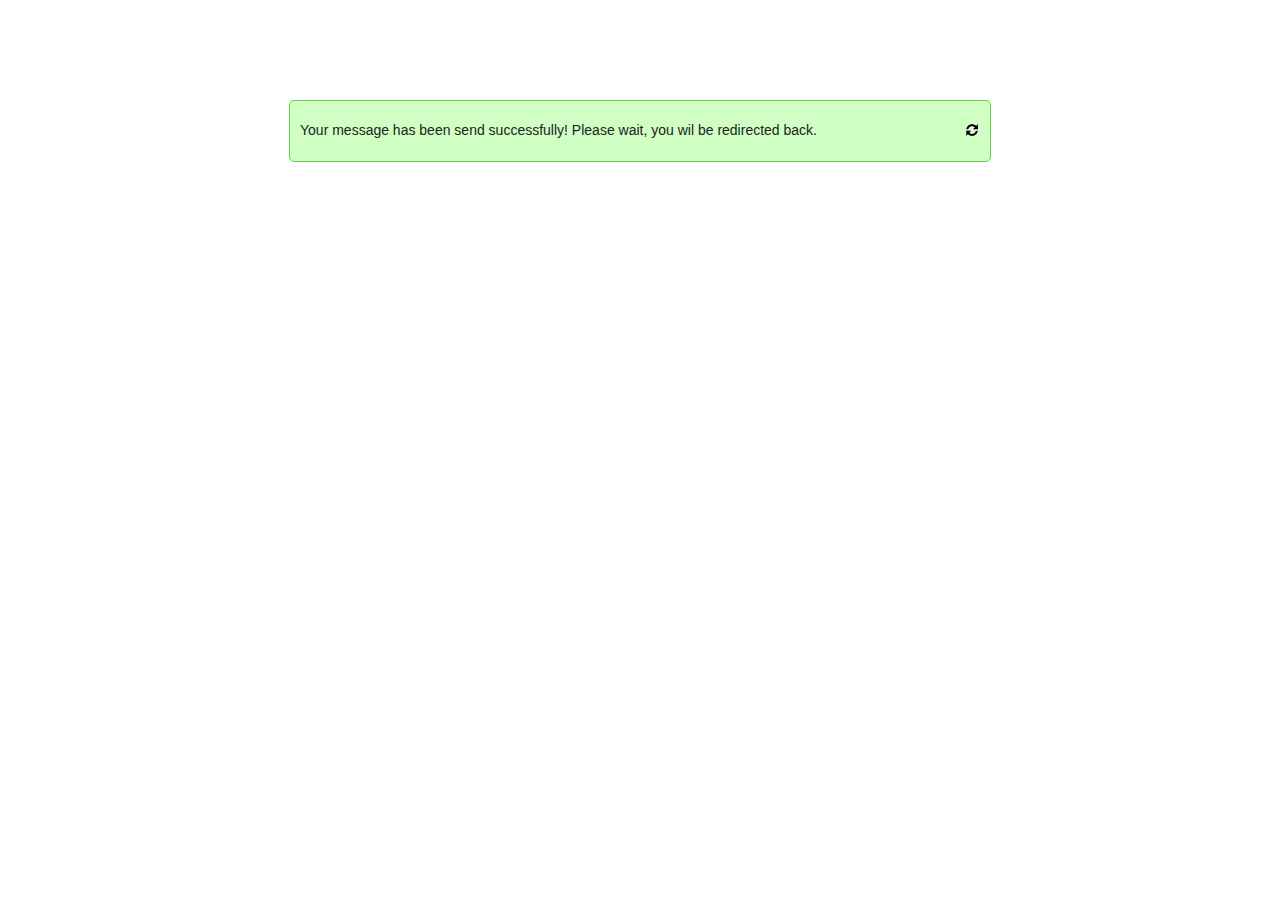
<file: messagesend.html>
<!DOCTYPE html PUBLIC "-//W3C//DTD XHTML 1.0 Strict//EN" "http://www.w3.org/TR/xhtml1/DTD/xhtml1-strict.dtd">
<html xmlns="http://www.w3.org/1999/xhtml">
<head>
<meta http-equiv="Content-Type" content="text/html; charset=utf-8" />
<title>Your message has been send successfully</title>
<link rel="stylesheet" type="text/css" href="css/msg.css" />

<!-- // redirecting to the contact.html page // -->
<meta http-equiv="refresh" content="5;url=index.html" />

</head>

<body>

        <div id="msg-send">
            <p>Your message has been send successfully! Please wait, you wil be redirected back.</p>
            <img src="images/msg-loader.gif" class="loader" alt=""/>
         </div>
     
</body>
</html>
</file>
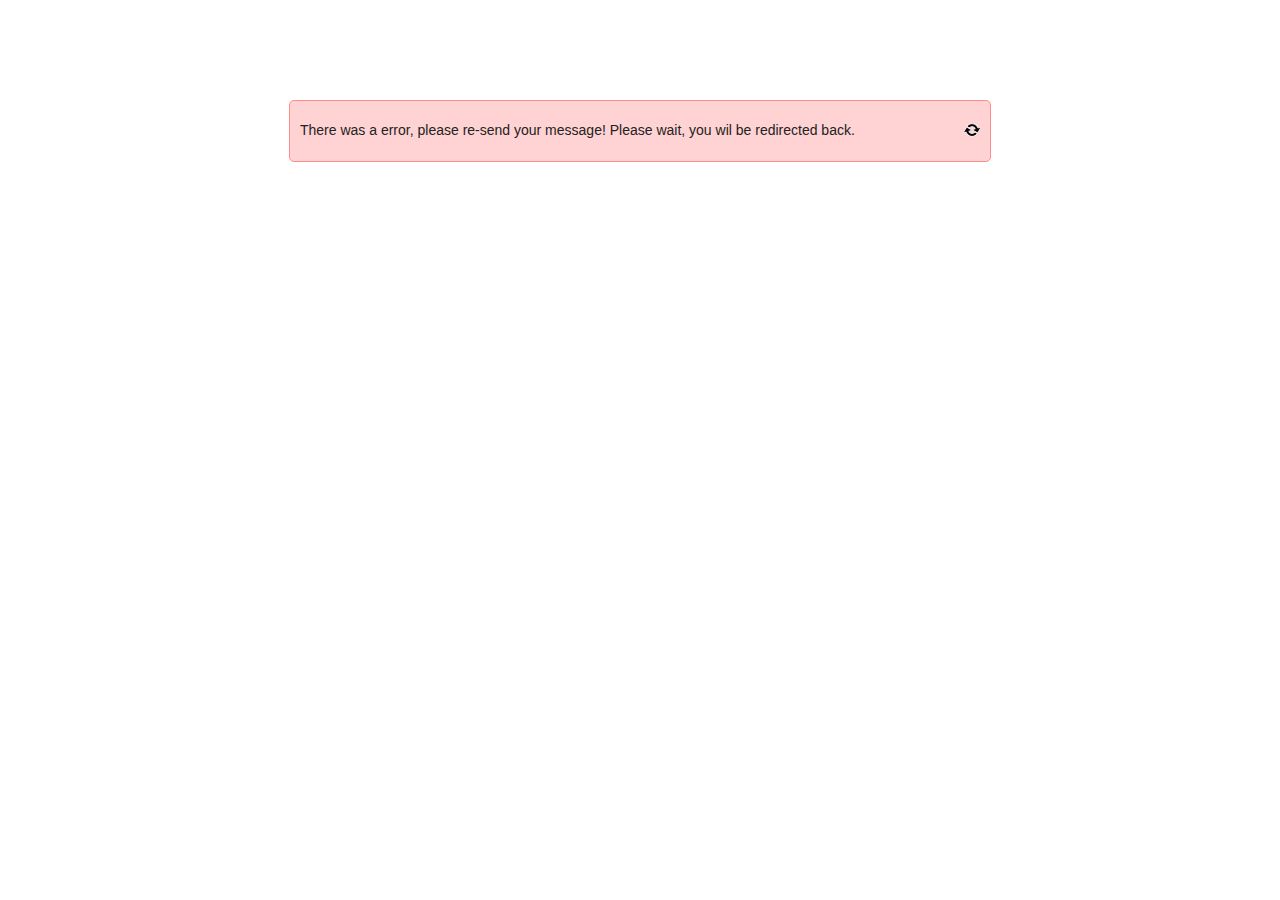
<file: senderror.html>
<!DOCTYPE html PUBLIC "-//W3C//DTD XHTML 1.0 Strict//EN" "http://www.w3.org/TR/xhtml1/DTD/xhtml1-strict.dtd">
<html xmlns="http://www.w3.org/1999/xhtml">
<head>
<meta http-equiv="Content-Type" content="text/html; charset=utf-8" />
<title>There was a error, please re-send your message!</title>
<link rel="stylesheet" type="text/css" href="css/msg.css" />

<!-- // redirecting to the contact.html page // -->
<meta http-equiv="refresh" content="5;url=index.html" />

</head>

<body>

        <div id="msg-error">
            <p>There was a error, please re-send your message! Please wait, you wil be redirected back.</p>
            <img src="images/msg-loader.gif" class="loader" alt=""/>
         </div>
     
</body>
</html>
</file>
<file: css/msg.css>
/* reset */
html, body, div, h1, h2, h3, h4, h5, h6, ul, ol, dl, li, dt, dd, p, blockquote,
pre, form, fieldset, table, th, td { margin: 0; padding: 0; }

html{
	font-family:Arial, Helvetica, sans-serif;
	font-size:14px;
	color:#222;
	line-height:22px;
}
body{
	background:#fff;
}
a,
a:visited,
a:active{
	color:#000;
	text-decoration:underline;
}
a:hover{
	text-decoration:none;
}
div#msg-send{
	width:700px;
	height:60px;
	margin-top:100px;
	margin-left:auto;
	margin-right:auto;
	background:#d0ffc4;
	border:1px solid #64cf48;
    -moz-border-radius: 5px;
    -webkit-border-radius: 5px;
}
div#msg-error{
	width:700px;
	height:60px;
	margin-top:100px;
	margin-left:auto;
	margin-right:auto;
	background:#ffd3d3;
	border:1px solid #ff8c8c;
	-moz-border-radius: 5px;
    -webkit-border-radius: 5px;
}
div#msg-send p,
div#msg-error p{
	float:left;
	margin:18px 0px 0 10px;
}
div#msg-send img.loader,
div#msg-error img.loader{
	float:right;
	margin:21px 10px 0 14px;
}
</file>
